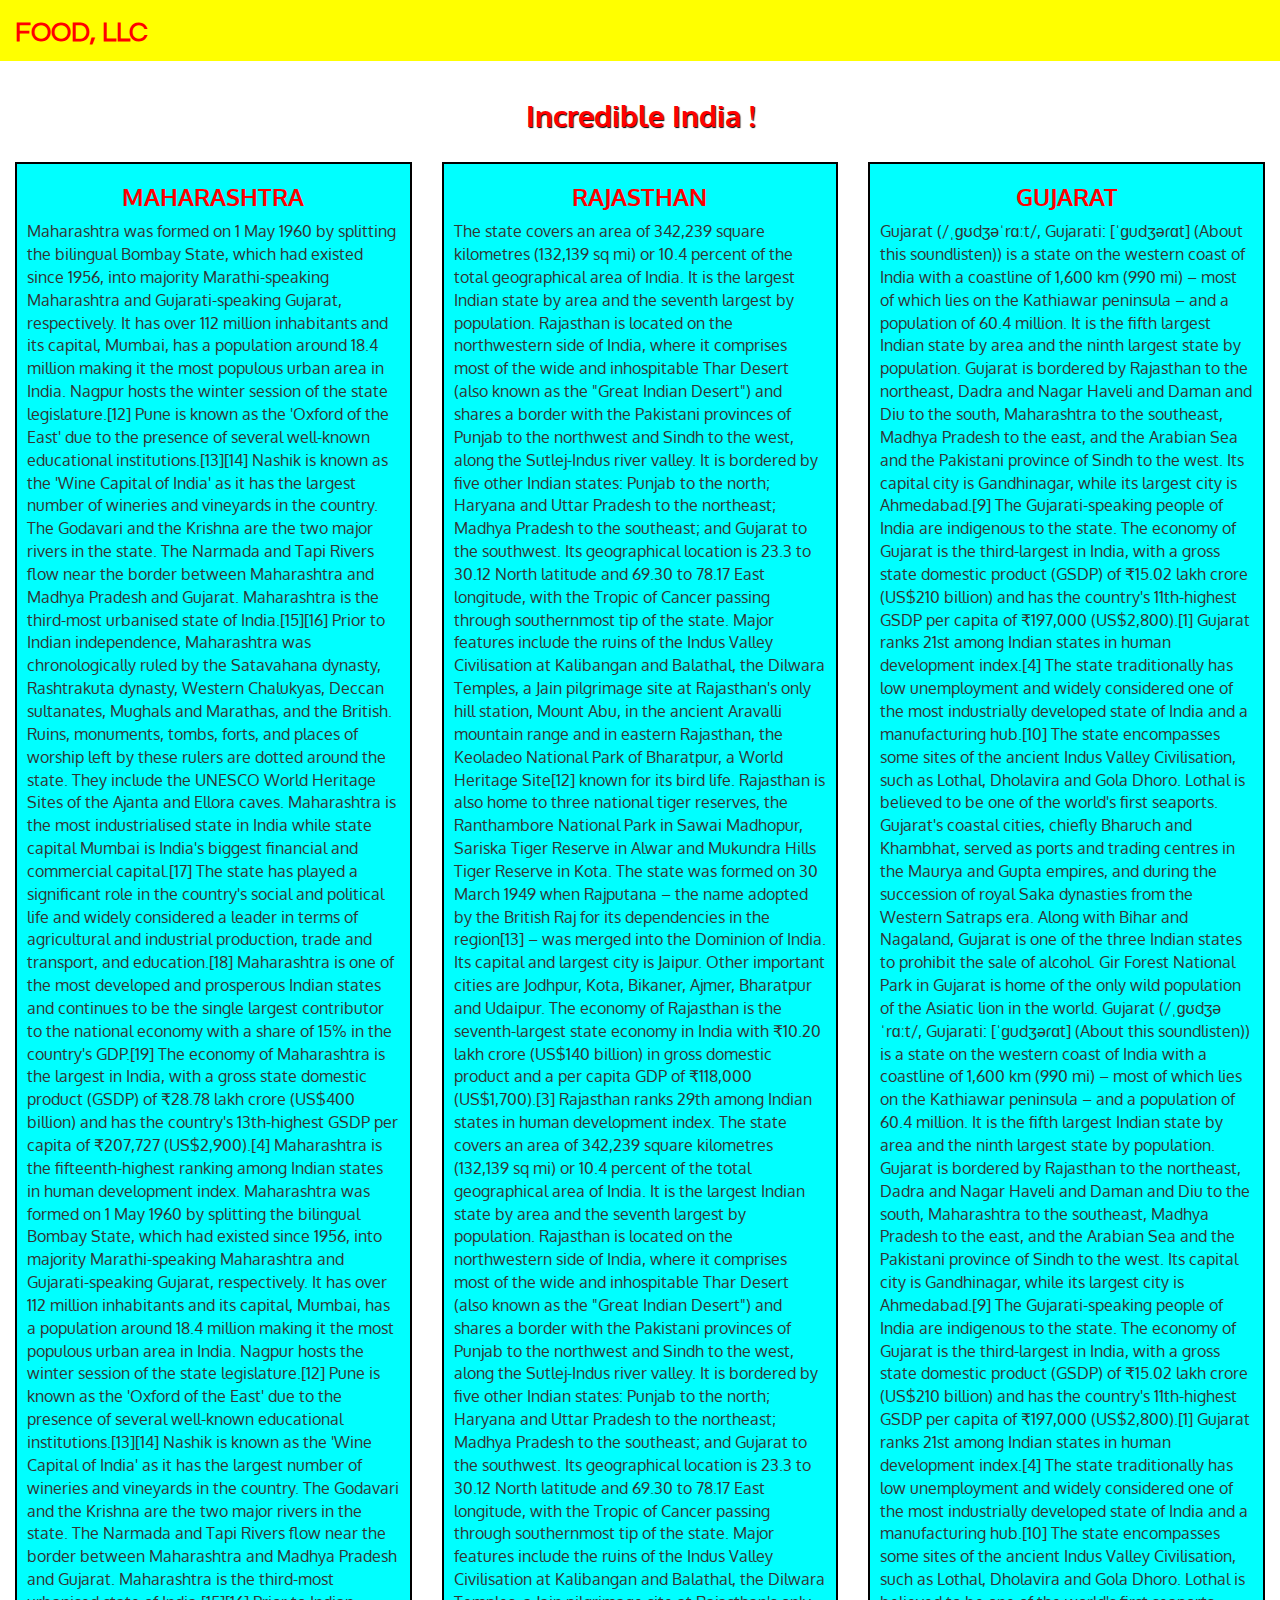
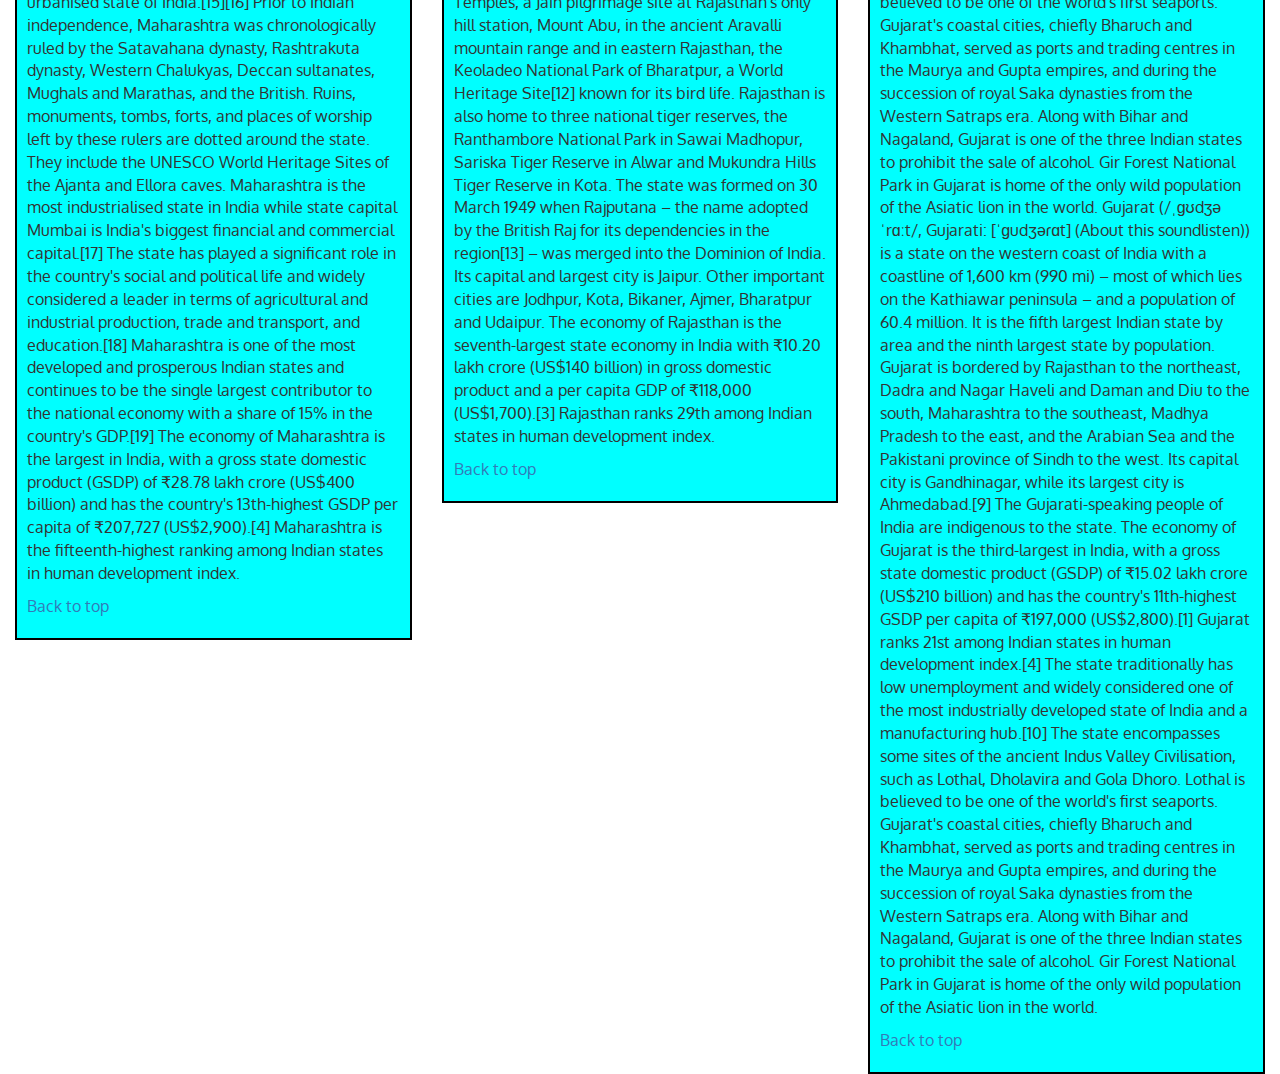
<file: assignment-3/index.html>
<!DOCTYPE html>
<html lang="en">
<head>
    <meta charset="utf-8" />
    <meta http-equiv="X-UA-Compatible" content="IE=edge">
    <meta name="viewport" content="width=device-width, initial-scale=1">

    <link href='https://fonts.googleapis.com/css?family=Oxygen:400,300,700' rel="stylesheet" type='text/css'>
    <link href='https://fonts.googleapis.com/css?family=Questrial' rel="stylesheet" type='text/css'>

    <link rel="stylesheet" href="css/bootstrap.min.css">
    <link rel="stylesheet" href="css/index.css">
    
    <title>Module-3-assn</title>
</head>
<body>
    <header>
        <nav id="header-nav" class="navbar navbar-default">
            <div class="container-fluid">
                <div class="navbar-header">
                    <div class="navbar-brand">
                        <a href="index.html" class="pull-left navbar-brand">
                            <h1>Food, LLC</h1>
                        </a>
                    </div>

                    <button type="button" class="navbar-toggle collapsed" 
                    data-toggle="collapse" data-target="#collapsable-nav" aria-expanded="false">
                            <span class="sr-only">Toggle navigation</span>
                            <span class="icon-bar"></span>
                            <span class="icon-bar"></span>
                            <span class="icon-bar"></span>
                    </button>
                </div>
                <div id="collapsable-nav" class="collapse navbar-collapse">
                    <ul id="nav-list" class="nav navbar-nav navbar-right">
                        <li id="nav-list" class="align-center">
                            <a href="#maharashtra" class="visible-xs">Maharashtra</a>
                            <hr id="black">
                        </li>
                        <li id="nav-list" class="align-center">
                            <a href="#rajasthan" class="visible-xs">Rajasthan</a>
                            <hr id="black">
                        </li>
                        <li id="nav-list" class="align-center">
                            <a href="#gujarat" class="visible-xs">Gujarat</a>
                            <hr id="black">
                        </li>
                    </ul>
                </div>
            </div>
        </nav>
    </header>

    <br>
    <h2>Incredible India !</h2>
    
    <div class="container-fluid">
        <div class="row">
            <div id="maharashtra" class="col-md-4 col-lg-4 col-sm-6 col-xs-12">
                <div id="para">
                    <h3 class="align-center">Maharashtra</h3>
                <p>
                    Maharashtra was formed on 1 May 1960 by splitting the bilingual Bombay State, which had existed since 1956, into majority Marathi-speaking Maharashtra and Gujarati-speaking Gujarat, respectively. It has over 112 million inhabitants and its capital, Mumbai, has a population around 18.4 million making it the most populous urban area in India. Nagpur hosts the winter session of the state legislature.[12] Pune is known as the 'Oxford of the East' due to the presence of several well-known educational institutions.[13][14] Nashik is known as the 'Wine Capital of India' as it has the largest number of wineries and vineyards in the country.

                    The Godavari and the Krishna are the two major rivers in the state. The Narmada and Tapi Rivers flow near the border between Maharashtra and Madhya Pradesh and Gujarat. Maharashtra is the third-most urbanised state of India.[15][16] Prior to Indian independence, Maharashtra was chronologically ruled by the Satavahana dynasty, Rashtrakuta dynasty, Western Chalukyas, Deccan sultanates, Mughals and Marathas, and the British. Ruins, monuments, tombs, forts, and places of worship left by these rulers are dotted around the state. They include the UNESCO World Heritage Sites of the Ajanta and Ellora caves.
                    
                    Maharashtra is the most industrialised state in India while state capital Mumbai is India's biggest financial and commercial capital.[17] The state has played a significant role in the country's social and political life and widely considered a leader in terms of agricultural and industrial production, trade and transport, and education.[18] Maharashtra is one of the most developed and prosperous Indian states and continues to be the single largest contributor to the national economy with a share of 15% in the country's GDP.[19] The economy of Maharashtra is the largest in India, with a gross state domestic product (GSDP) of ₹28.78 lakh crore (US$400 billion) and has the country's 13th-highest GSDP per capita of ₹207,727 (US$2,900).[4] Maharashtra is the fifteenth-highest ranking among Indian states in human development index.
                    
                    Maharashtra was formed on 1 May 1960 by splitting the bilingual Bombay State, which had existed since 1956, into majority Marathi-speaking Maharashtra and Gujarati-speaking Gujarat, respectively. It has over 112 million inhabitants and its capital, Mumbai, has a population around 18.4 million making it the most populous urban area in India. Nagpur hosts the winter session of the state legislature.[12] Pune is known as the 'Oxford of the East' due to the presence of several well-known educational institutions.[13][14] Nashik is known as the 'Wine Capital of India' as it has the largest number of wineries and vineyards in the country.

                    The Godavari and the Krishna are the two major rivers in the state. The Narmada and Tapi Rivers flow near the border between Maharashtra and Madhya Pradesh and Gujarat. Maharashtra is the third-most urbanised state of India.[15][16] Prior to Indian independence, Maharashtra was chronologically ruled by the Satavahana dynasty, Rashtrakuta dynasty, Western Chalukyas, Deccan sultanates, Mughals and Marathas, and the British. Ruins, monuments, tombs, forts, and places of worship left by these rulers are dotted around the state. They include the UNESCO World Heritage Sites of the Ajanta and Ellora caves.
                    
                    Maharashtra is the most industrialised state in India while state capital Mumbai is India's biggest financial and commercial capital.[17] The state has played a significant role in the country's social and political life and widely considered a leader in terms of agricultural and industrial production, trade and transport, and education.[18] Maharashtra is one of the most developed and prosperous Indian states and continues to be the single largest contributor to the national economy with a share of 15% in the country's GDP.[19] The economy of Maharashtra is the largest in India, with a gross state domestic product (GSDP) of ₹28.78 lakh crore (US$400 billion) and has the country's 13th-highest GSDP per capita of ₹207,727 (US$2,900).[4] Maharashtra is the fifteenth-highest ranking among Indian states in human development index.
                    <div><a href="index.html">Back to top</a></div>
                </p>
                </div>
            </div>

    <div id="rajasthan" class="col-md-4 col-lg-4 col-sm-6 col-xs-12">
        <div id="para">
        <h3 class="align-center" id="header">Rajasthan</h3>
        <p>        
                The state covers an area of 342,239 square kilometres (132,139 sq mi) or 10.4 percent of the total geographical area of India. It is the largest Indian state by area and the seventh largest by population. Rajasthan is located on the northwestern side of India, where it comprises most of the wide and inhospitable Thar Desert (also known as the "Great Indian Desert") and shares a border with the Pakistani provinces of Punjab to the northwest and Sindh to the west, along the Sutlej-Indus river valley. It is bordered by five other Indian states: Punjab to the north; Haryana and Uttar Pradesh to the northeast; Madhya Pradesh to the southeast; and Gujarat to the southwest. Its geographical location is 23.3 to 30.12 North latitude and 69.30 to 78.17 East longitude, with the Tropic of Cancer passing through southernmost tip of the state.

                Major features include the ruins of the Indus Valley Civilisation at Kalibangan and Balathal, the Dilwara Temples, a Jain pilgrimage site at Rajasthan's only hill station, Mount Abu, in the ancient Aravalli mountain range and in eastern Rajasthan, the Keoladeo National Park of Bharatpur, a World Heritage Site[12] known for its bird life. Rajasthan is also home to three national tiger reserves, the Ranthambore National Park in Sawai Madhopur, Sariska Tiger Reserve in Alwar and Mukundra Hills Tiger Reserve in Kota.
                
                The state was formed on 30 March 1949 when Rajputana – the name adopted by the British Raj for its dependencies in the region[13] – was merged into the Dominion of India. Its capital and largest city is Jaipur. Other important cities are Jodhpur, Kota, Bikaner, Ajmer, Bharatpur and Udaipur. The economy of Rajasthan is the seventh-largest state economy in India with ₹10.20 lakh crore (US$140 billion) in gross domestic product and a per capita GDP of ₹118,000 (US$1,700).[3] Rajasthan ranks 29th among Indian states in human development index.
        
                The state covers an area of 342,239 square kilometres (132,139 sq mi) or 10.4 percent of the total geographical area of India. It is the largest Indian state by area and the seventh largest by population. Rajasthan is located on the northwestern side of India, where it comprises most of the wide and inhospitable Thar Desert (also known as the "Great Indian Desert") and shares a border with the Pakistani provinces of Punjab to the northwest and Sindh to the west, along the Sutlej-Indus river valley. It is bordered by five other Indian states: Punjab to the north; Haryana and Uttar Pradesh to the northeast; Madhya Pradesh to the southeast; and Gujarat to the southwest. Its geographical location is 23.3 to 30.12 North latitude and 69.30 to 78.17 East longitude, with the Tropic of Cancer passing through southernmost tip of the state.

                Major features include the ruins of the Indus Valley Civilisation at Kalibangan and Balathal, the Dilwara Temples, a Jain pilgrimage site at Rajasthan's only hill station, Mount Abu, in the ancient Aravalli mountain range and in eastern Rajasthan, the Keoladeo National Park of Bharatpur, a World Heritage Site[12] known for its bird life. Rajasthan is also home to three national tiger reserves, the Ranthambore National Park in Sawai Madhopur, Sariska Tiger Reserve in Alwar and Mukundra Hills Tiger Reserve in Kota.
                
                The state was formed on 30 March 1949 when Rajputana – the name adopted by the British Raj for its dependencies in the region[13] – was merged into the Dominion of India. Its capital and largest city is Jaipur. Other important cities are Jodhpur, Kota, Bikaner, Ajmer, Bharatpur and Udaipur. The economy of Rajasthan is the seventh-largest state economy in India with ₹10.20 lakh crore (US$140 billion) in gross domestic product and a per capita GDP of ₹118,000 (US$1,700).[3] Rajasthan ranks 29th among Indian states in human development index.
                <div><a href="index.html">Back to top</a></div>        
        </p>
        </div>
    </div>

    <div id="gujarat" class="col-md-4 col-lg-4 col-sm-12 col-xs-12">
        <div id="para">
            <h3 class="align-center" id="header">Gujarat</h3>
            <p>
                Gujarat (/ˌɡʊdʒəˈrɑːt/, Gujarati: [ˈɡudʒəɾɑt] (About this soundlisten)) is a state on the western coast of India with a coastline of 1,600 km (990 mi) – most of which lies on the Kathiawar peninsula – and a population of 60.4 million. It is the fifth largest Indian state by area and the ninth largest state by population. Gujarat is bordered by Rajasthan to the northeast, Dadra and Nagar Haveli and Daman and Diu to the south, Maharashtra to the southeast, Madhya Pradesh to the east, and the Arabian Sea and the Pakistani province of Sindh to the west. Its capital city is Gandhinagar, while its largest city is Ahmedabad.[9] The Gujarati-speaking people of India are indigenous to the state. The economy of Gujarat is the third-largest in India, with a gross state domestic product (GSDP) of ₹15.02 lakh crore (US$210 billion) and has the country's 11th-highest GSDP per capita of ₹197,000 (US$2,800).[1] Gujarat ranks 21st among Indian states in human development index.[4] The state traditionally has low unemployment and widely considered one of the most industrially developed state of India and a manufacturing hub.[10]

                The state encompasses some sites of the ancient Indus Valley Civilisation, such as Lothal, Dholavira and Gola Dhoro. Lothal is believed to be one of the world's first seaports. Gujarat's coastal cities, chiefly Bharuch and Khambhat, served as ports and trading centres in the Maurya and Gupta empires, and during the succession of royal Saka dynasties from the Western Satraps era. Along with Bihar and Nagaland, Gujarat is one of the three Indian states to prohibit the sale of alcohol. Gir Forest National Park in Gujarat is home of the only wild population of the Asiatic lion in the world.                     
        
                Gujarat (/ˌɡʊdʒəˈrɑːt/, Gujarati: [ˈɡudʒəɾɑt] (About this soundlisten)) is a state on the western coast of India with a coastline of 1,600 km (990 mi) – most of which lies on the Kathiawar peninsula – and a population of 60.4 million. It is the fifth largest Indian state by area and the ninth largest state by population. Gujarat is bordered by Rajasthan to the northeast, Dadra and Nagar Haveli and Daman and Diu to the south, Maharashtra to the southeast, Madhya Pradesh to the east, and the Arabian Sea and the Pakistani province of Sindh to the west. Its capital city is Gandhinagar, while its largest city is Ahmedabad.[9] The Gujarati-speaking people of India are indigenous to the state. The economy of Gujarat is the third-largest in India, with a gross state domestic product (GSDP) of ₹15.02 lakh crore (US$210 billion) and has the country's 11th-highest GSDP per capita of ₹197,000 (US$2,800).[1] Gujarat ranks 21st among Indian states in human development index.[4] The state traditionally has low unemployment and widely considered one of the most industrially developed state of India and a manufacturing hub.[10]

                The state encompasses some sites of the ancient Indus Valley Civilisation, such as Lothal, Dholavira and Gola Dhoro. Lothal is believed to be one of the world's first seaports. Gujarat's coastal cities, chiefly Bharuch and Khambhat, served as ports and trading centres in the Maurya and Gupta empires, and during the succession of royal Saka dynasties from the Western Satraps era. Along with Bihar and Nagaland, Gujarat is one of the three Indian states to prohibit the sale of alcohol. Gir Forest National Park in Gujarat is home of the only wild population of the Asiatic lion in the world.                     

                Gujarat (/ˌɡʊdʒəˈrɑːt/, Gujarati: [ˈɡudʒəɾɑt] (About this soundlisten)) is a state on the western coast of India with a coastline of 1,600 km (990 mi) – most of which lies on the Kathiawar peninsula – and a population of 60.4 million. It is the fifth largest Indian state by area and the ninth largest state by population. Gujarat is bordered by Rajasthan to the northeast, Dadra and Nagar Haveli and Daman and Diu to the south, Maharashtra to the southeast, Madhya Pradesh to the east, and the Arabian Sea and the Pakistani province of Sindh to the west. Its capital city is Gandhinagar, while its largest city is Ahmedabad.[9] The Gujarati-speaking people of India are indigenous to the state. The economy of Gujarat is the third-largest in India, with a gross state domestic product (GSDP) of ₹15.02 lakh crore (US$210 billion) and has the country's 11th-highest GSDP per capita of ₹197,000 (US$2,800).[1] Gujarat ranks 21st among Indian states in human development index.[4] The state traditionally has low unemployment and widely considered one of the most industrially developed state of India and a manufacturing hub.[10]

                The state encompasses some sites of the ancient Indus Valley Civilisation, such as Lothal, Dholavira and Gola Dhoro. Lothal is believed to be one of the world's first seaports. Gujarat's coastal cities, chiefly Bharuch and Khambhat, served as ports and trading centres in the Maurya and Gupta empires, and during the succession of royal Saka dynasties from the Western Satraps era. Along with Bihar and Nagaland, Gujarat is one of the three Indian states to prohibit the sale of alcohol. Gir Forest National Park in Gujarat is home of the only wild population of the Asiatic lion in the world.                     

            <div><a href="index.html">Back to top</a></div>
            </p>
        </div>
    </div>
    </div>
    <script src="js/jquery-1.11.3.js"></script>
    <script src="js/bootstrap.min.js"></script>
</body>
</html>
</file>
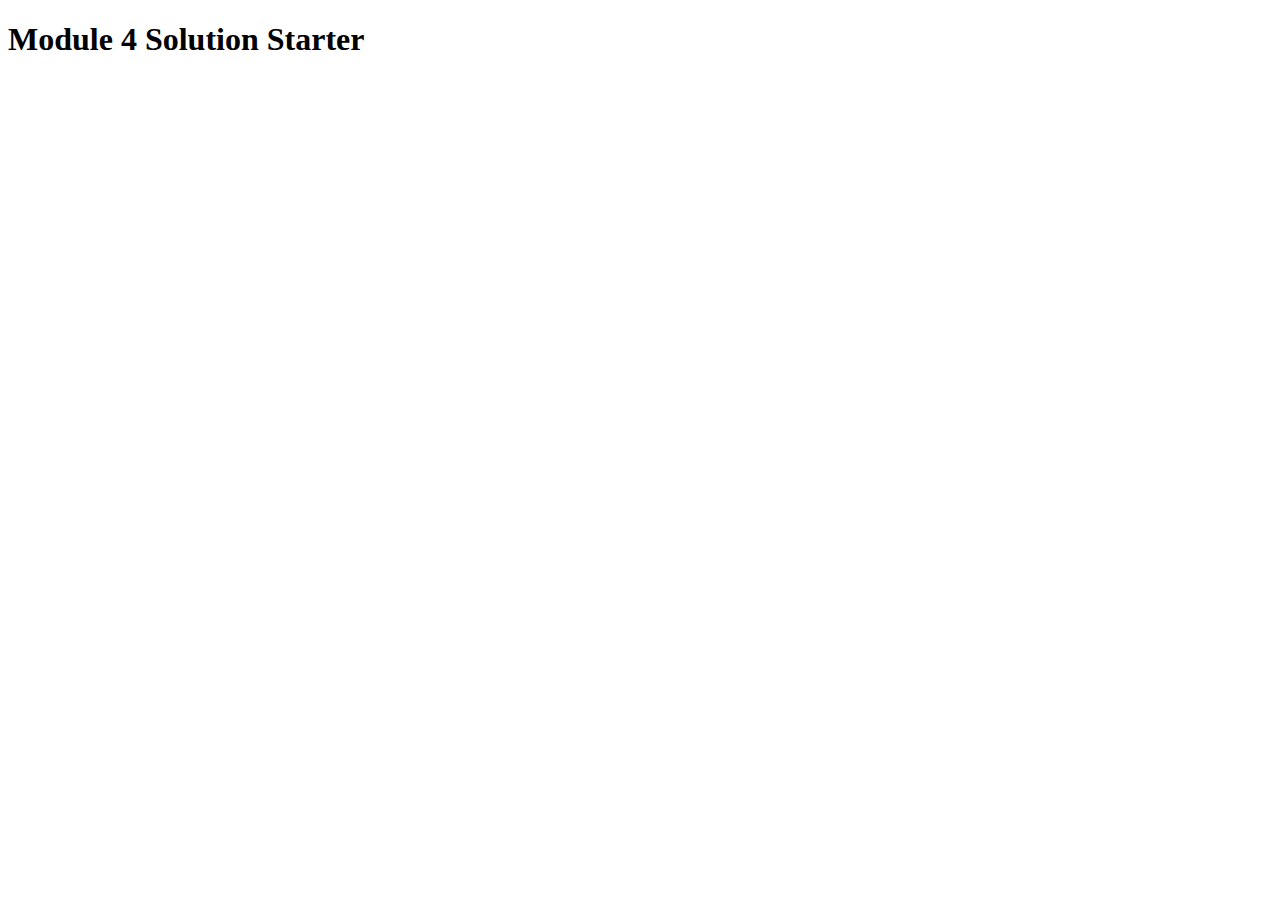
<file: assignment-4/index.html>
<!DOCTYPE html>
<html>
<head>
  <meta charset="utf-8">
  <title>Module 4 Solution Starter</title>
  <script>
    var names = []; // DO NOT REMOVE
  </script>
  <script src="SpeakHello.js"></script>
  <script src="SpeakGoodBye.js"></script>
  <script src="script.js"></script>
</head>
<body>
  <h1>Module 4 Solution Starter</h1>
</body>
</html>
</file>
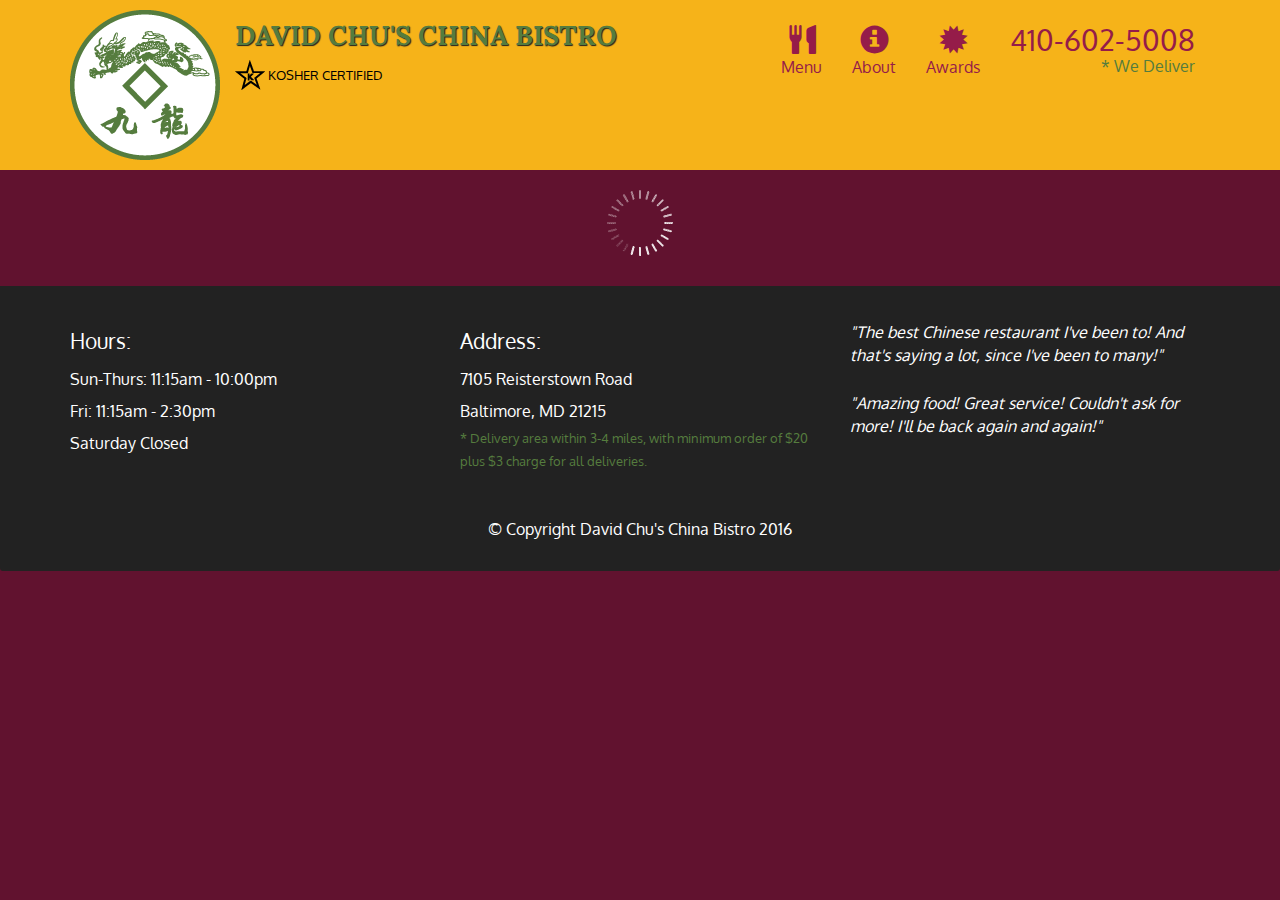
<file: assignment-5/index.html>
<!doctype html>
<html lang="en">
  <head>
    <meta charset="utf-8">
    <meta http-equiv="X-UA-Compatible" content="IE=edge">
    <meta name="viewport" content="width=device-width, initial-scale=1">
    <title>David Chu's China Bistro</title>
    <link rel="stylesheet" href="css/bootstrap.min.css">
    <link rel="stylesheet" href="css/styles.css">
    <link href='https://fonts.googleapis.com/css?family=Oxygen:400,300,700' rel='stylesheet' type='text/css'>
    <link href='https://fonts.googleapis.com/css?family=Lora' rel='stylesheet' type='text/css'>
  </head>
<body>
  <header>
    <nav id="header-nav" class="navbar navbar-default">
      <div class="container">
        <div class="navbar-header">
          <a href="index.html" class="pull-left visible-md visible-lg">
            <div id="logo-img" alt="Logo image"></div>
          </a>

          <div class="navbar-brand">
            <a href="index.html"><h1>David Chu's China Bistro</h1></a>
            <p>
              <img src="images/star-k-logo.png" alt="Kosher certification">
              <span>Kosher Certified</span>
            </p>
          </div>

          <button id="navbarToggle" type="button" class="navbar-toggle collapsed" data-toggle="collapse" data-target="#collapsable-nav" aria-expanded="false">
            <span class="sr-only">Toggle navigation</span>
            <span class="icon-bar"></span>
            <span class="icon-bar"></span>
            <span class="icon-bar"></span>
          </button>
        </div>
        
        <div id="collapsable-nav" class="collapse navbar-collapse">
           <ul id="nav-list" class="nav navbar-nav navbar-right">
            <li id="navHomeButton" class="visible-xs active">
              <a href="index.html">
                <span class="glyphicon glyphicon-home"></span> Home</a>
            </li>
            <li id="navMenuButton">
              <a href="#" onclick="$dc.loadMenuCategories();">
                <span class="glyphicon glyphicon-cutlery"></span><br class="hidden-xs"> Menu</a>
            </li>
            <li>
              <a href="#">
                <span class="glyphicon glyphicon-info-sign"></span><br class="hidden-xs"> About</a>
            </li>
            <li>
              <a href="#">
                <span class="glyphicon glyphicon-certificate"></span><br class="hidden-xs"> Awards</a>
            </li>
            <li id="phone" class="hidden-xs">
              <a href="tel:410-602-5008">
                <span>410-602-5008</span></a><div>* We Deliver</div>
            </li>
          </ul><!-- #nav-list -->
        </div><!-- .collapse .navbar-collapse -->
      </div><!-- .container -->
    </nav><!-- #header-nav -->
  </header>

  <div id="call-btn" class="visible-xs">
    <a class="btn" href="tel:410-602-5008">
    <span class="glyphicon glyphicon-earphone"></span>
    410-602-5008
    </a>
  </div>
  <div id="xs-deliver" class="text-center visible-xs">* We Deliver</div>

  <div id="main-content" class="container"></div>

  <footer class="panel-footer">
    <div class="container">
      <div class="row">
        <section id="hours" class="col-sm-4">
          <span>Hours:</span><br>
          Sun-Thurs: 11:15am - 10:00pm<br>
          Fri: 11:15am - 2:30pm<br>
          Saturday Closed
          <hr class="visible-xs">
        </section>
        <section id="address" class="col-sm-4">
          <span>Address:</span><br>
          7105 Reisterstown Road<br>
          Baltimore, MD 21215
          <p>* Delivery area within 3-4 miles, with minimum order of $20 plus $3 charge for all deliveries.</p>
          <hr class="visible-xs">
        </section>
        <section id="testimonials" class="col-sm-4">
          <p>"The best Chinese restaurant I've been to! And that's saying a lot, since I've been to many!"</p>
          <p>"Amazing food! Great service! Couldn't ask for more! I'll be back again and again!"</p>
        </section>
      </div>
      <div class="text-center">&copy; Copyright David Chu's China Bistro 2016</div>
    </div>
  </footer>

  <!-- jQuery (Bootstrap JS plugins depend on it) -->
  <script src="js/jquery-2.1.4.min.js"></script>
  <script src="js/bootstrap.min.js"></script>
  <script src="js/ajax-utils.js"></script>
  <script src="js/script.js"></script>
</body>
</html>
</file>
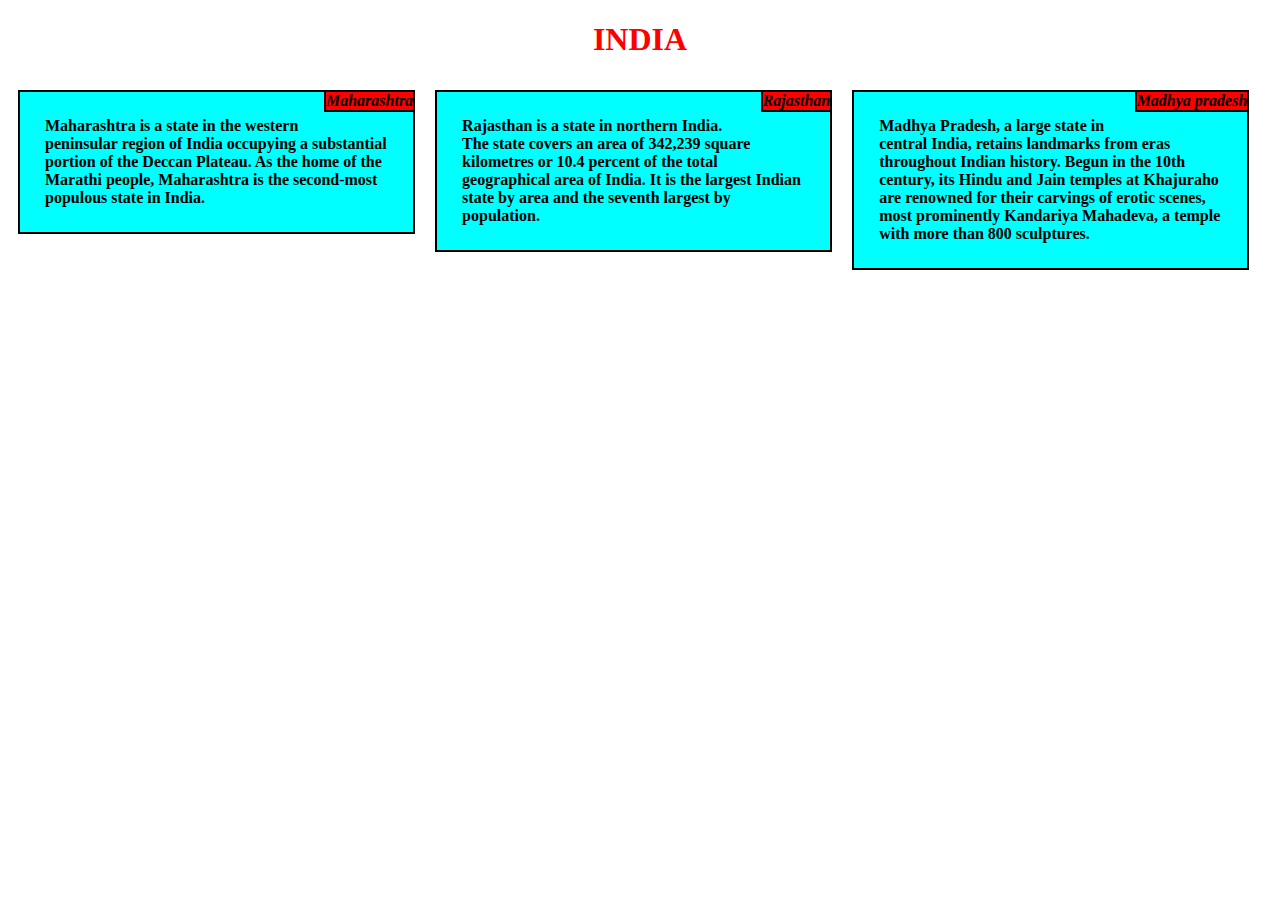
<file: assignment2-solution.html>
<!DOCTYPE html>
<html>
<head>
    <meta charset="utf-8" />
    <meta http-equiv="X-UA-Compatible" content="IE=edge">
    <title>Page Title</title>
    <meta name="viewport" content="width=device-width, initial-scale=1">
</head>
<style>
    *{
        box-sizing:border-box; 
    }

    h1{
        text-align:center;
        color:red;
        font-weight:bold;
    }

    p{
        margin:0px;
        padding:5px;
    }

    section{
        padding:20px;
        position: relative;
        margin:10px;
        background-color: aqua;
        border: 2px solid black;
        font-weight: bold;
        overflow:auto;
    }

    .p1{
        text-align: center;
        padding-top:0px;
        position:relative;
        float:right;
        right:-20px;
        top:-20px;
        padding-right:0px;
        clear:both;
        border:2px solid black;
        border-right:0px;
        border-top:0px;
        background-color: red;
        font-style:italic;
       }

    @media (min-width:992px){
        .col-lg-1,.col-lg-2,.col-lg-3,.col-lg-4,.col-lg-5,.col-lg-6,.col-lg-7,.col-lg-8,.col-lg-9,.col-lg-10,.col-lg-11,.col-lg-12{
            float:left;
        }
        .col-lg-1{
            width:8.33%;
        }
        .col-lg-2{
            width:16.66%;
        }
        .col-lg-3{
            width:25%;
        }
        .col-lg-4{
            width:33%;
        }
        .col-lg-5{
            width:41.66%;
        }
        .col-lg-6{
            width:50%;
        }
        .col-lg-7{
            width:58.33%;
        }
        .col-lg-8{
            width:66.66%;
        }
        .col-lg-9{
            width:74.99%;
        }
        .col-lg-10{
            width:83.33%;
        }
        .col-lg-11{
            width:91.66%;
        }
        .col-lg-12{
            width:100%;
        }
    }

    @media (min-width:768px) and (max-width:991px){
        .col-md-1,.col-md-2,.col-md-3,.col-md-4,.col-md-5,.col-md-6,.col-md-7,.col-md-8,.col-md-9,.col-md-10,.col-md-11,.col-md-12{
            float:left;
        }
        .col-md-1{
            width:8.33%;
        }
        .col-md-2{
            width:16.66%;
        }
        .col-md-3{
            width:25%;
        }
        .col-md-4{
            width:33%;
        }
        .col-md-5{
            width:41.66%;
        }
        .col-md-6{
            width:50%;
        }
        .col-md-7{
            width:58.33%;
        }
        .col-md-8{
            width:66.66%;
        }
        .col-md-9{
            width:74.99%;
        }
        .col-md-10{
            width:83.33%;
        }
        .col-md-11{
            width:91.66%;
        }
        .col-md-12{
            width:100%;
        }
    }

    @media (max-width:767px){
        .col-sm-1,.col-sm-2,.col-sm-3,.col-sm-4,.col-sm-5,.col-sm-6,.col-sm-7,.col-sm-8,.col-sm-9,.col-sm-10,.col-sm-11,.col-sm-12{
            float:left;
        }
        .col-sm-1{
            width:8.33%;
        }
        .col-sm-2{
            width:16.66%;
        }
        .col-sm-3{
            width:25%;
        }
        .col-sm-4{
            width:33%;
        }
        .col-sm-5{
            width:41.66%;
        }
        .col-sm-6{
            width:50%;
        }
        .col-sm-7{
            width:58.33%;
        }
        .col-sm-8{
            width:66.66%;
        }
        .col-sm-9{
            width:74.99%;
        }
        .col-sm-10{
            width:83.33%;
        }
        .col-sm-11{
            width:91.66%;
        }
        .col-sm-12{
            width:100%;
        }
    }

</style>    
<body>
    <h1>INDIA</h1>
        <div class="col-lg-4 col-md-6">
        <section>
            <div class="p1">
                Maharashtra
            </div>
            <p>
                Maharashtra is a state in the western peninsular region of India occupying a substantial portion of the Deccan Plateau. As the home of the Marathi people, Maharashtra is the second-most populous state in India.
            </p>
        </section>
        </div>
        <div class="col-lg-4 col-md-6">
        <section>
            <div class="p1">
                Rajasthan
            </div>
            <p>
                Rajasthan is a state in northern India. The state covers an area of 342,239 square kilometres or 10.4 percent of the total geographical area of India. It is the largest Indian state by area and the seventh largest by population.
            </p>
        </section>
        </div>
        <div class="col-lg-4 col-md-6">
        <section>
            <div class="p1">
                Madhya pradesh
            </div>
            <p>
                Madhya Pradesh, a large state in central India, retains landmarks from eras throughout Indian history. Begun in the 10th century, its Hindu and Jain temples at Khajuraho are renowned for their carvings of erotic scenes, most prominently Kandariya Mahadeva, a temple with more than 800 sculptures.
            </p>
        </section>
        </div>
    </div>
</body>
</html>
</file>
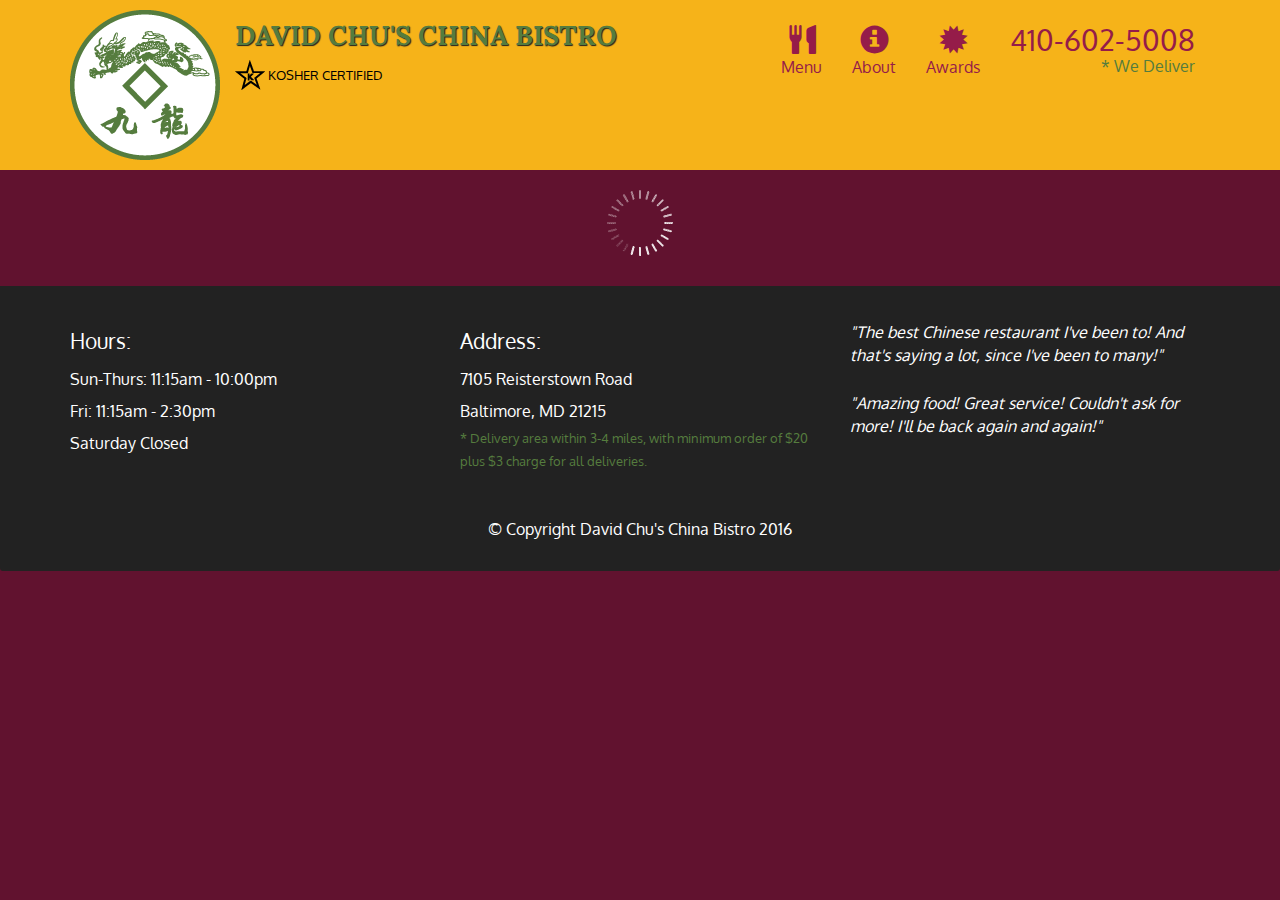
<file: assignment-5/mod-5-solution.html>
<!doctype html>
<html lang="en">
  <head>
    <meta charset="utf-8">
    <meta http-equiv="X-UA-Compatible" content="IE=edge">
    <meta name="viewport" content="width=device-width, initial-scale=1">
    <title>David Chu's China Bistro</title>
    <link rel="stylesheet" href="css/bootstrap.min.css">
    <link rel="stylesheet" href="css/styles.css">
    <link href='https://fonts.googleapis.com/css?family=Oxygen:400,300,700' rel='stylesheet' type='text/css'>
    <link href='https://fonts.googleapis.com/css?family=Lora' rel='stylesheet' type='text/css'>
  </head>
<body>
  <header>
    <nav id="header-nav" class="navbar navbar-default">
      <div class="container">
        <div class="navbar-header">
          <a href="index.html" class="pull-left visible-md visible-lg">
            <div id="logo-img" alt="Logo image"></div>
          </a>

          <div class="navbar-brand">
            <a href="index.html"><h1>David Chu's China Bistro</h1></a>
            <p>
              <img src="images/star-k-logo.png" alt="Kosher certification">
              <span>Kosher Certified</span>
            </p>
          </div>

          <button id="navbarToggle" type="button" class="navbar-toggle collapsed" data-toggle="collapse" data-target="#collapsable-nav" aria-expanded="false">
            <span class="sr-only">Toggle navigation</span>
            <span class="icon-bar"></span>
            <span class="icon-bar"></span>
            <span class="icon-bar"></span>
          </button>
        </div>
        
        <div id="collapsable-nav" class="collapse navbar-collapse">
           <ul id="nav-list" class="nav navbar-nav navbar-right">
            <li id="navHomeButton" class="visible-xs active">
              <a href="index.html">
                <span class="glyphicon glyphicon-home"></span> Home</a>
            </li>
            <li id="navMenuButton">
              <a href="#" onclick="$dc.loadMenuCategories();">
                <span class="glyphicon glyphicon-cutlery"></span><br class="hidden-xs"> Menu</a>
            </li>
            <li>
              <a href="#">
                <span class="glyphicon glyphicon-info-sign"></span><br class="hidden-xs"> About</a>
            </li>
            <li>
              <a href="#">
                <span class="glyphicon glyphicon-certificate"></span><br class="hidden-xs"> Awards</a>
            </li>
            <li id="phone" class="hidden-xs">
              <a href="tel:410-602-5008">
                <span>410-602-5008</span></a><div>* We Deliver</div>
            </li>
          </ul><!-- #nav-list -->
        </div><!-- .collapse .navbar-collapse -->
      </div><!-- .container -->
    </nav><!-- #header-nav -->
  </header>

  <div id="call-btn" class="visible-xs">
    <a class="btn" href="tel:410-602-5008">
    <span class="glyphicon glyphicon-earphone"></span>
    410-602-5008
    </a>
  </div>
  <div id="xs-deliver" class="text-center visible-xs">* We Deliver</div>

  <div id="main-content" class="container"></div>

  <footer class="panel-footer">
    <div class="container">
      <div class="row">
        <section id="hours" class="col-sm-4">
          <span>Hours:</span><br>
          Sun-Thurs: 11:15am - 10:00pm<br>
          Fri: 11:15am - 2:30pm<br>
          Saturday Closed
          <hr class="visible-xs">
        </section>
        <section id="address" class="col-sm-4">
          <span>Address:</span><br>
          7105 Reisterstown Road<br>
          Baltimore, MD 21215
          <p>* Delivery area within 3-4 miles, with minimum order of $20 plus $3 charge for all deliveries.</p>
          <hr class="visible-xs">
        </section>
        <section id="testimonials" class="col-sm-4">
          <p>"The best Chinese restaurant I've been to! And that's saying a lot, since I've been to many!"</p>
          <p>"Amazing food! Great service! Couldn't ask for more! I'll be back again and again!"</p>
        </section>
      </div>
      <div class="text-center">&copy; Copyright David Chu's China Bistro 2016</div>
    </div>
  </footer>

  <!-- jQuery (Bootstrap JS plugins depend on it) -->
  <script src="js/jquery-2.1.4.min.js"></script>
  <script src="js/bootstrap.min.js"></script>
  <script src="js/ajax-utils.js"></script>
  <script src="js/script.js"></script>
</body>
</html>
</file>
<file: assignment-3/css/index.css>
*{
    box-sizing:border-box;
}

body{
    font-size: 16px; 
    font-family: 'Oxygen',sans-serif;
  }
  
#header-nav{
    background-color:yellow;
    border:0;
    border-radius:0;
    padding-bottom: -40px;
}

h2{
    text-shadow: 1px 1px 1px black;
    font-size: 1.8em;
    margin-top: 0;
  	margin-bottom: 20px;
    color:red;
    font-weight:bold;
    text-align: center;
    line-height:.8;
}

.navbar-brand{
    float: left;
    height: 50px;
    padding: 15px 15px;
    font-size: 18px;
    line-height: 20px;
    padding-top:-25px;
}

.navbar-brand h1{
    font-family:'Questrial', serif;
    color:red;
    font-size:1.5em;
    text-transform:uppercase;
    font-weight:bold;
    text-shadow:1px #222;
    margin-top:0;
    margin-bottom: 0;
    padding-bottom: 40px;
    padding-top:-60px;
    line-height: .75;
}

.navbar-brand a{
    color:red;
    padding-top:8px;
}

#para{
    border:2px solid black;
    background-color: aqua;
    padding:10px;
    padding-top:0px;
    margin-top:15px;
}

.navbar-header button.navbar-toggle{
    clear:both;
    margin-top:-30px;
  }

#nav-list{
    margin-top:10px;
}

#nav-list a{
    text-align:center;
    font-weight:bold;
    font-size:1.5em;
    padding-bottom: 5px;
    padding-top: 5px;
}

#nav-list a:hover{
    background: #E7E7E7;
}

#collapsable-nav{
    background-color:yellow;
}

#header{
    font-weight:bold;
    font-size:1.5em;
    color:red;
    padding-left: auto;
    padding-right: auto;
}

h3{
    font-weight:bold;
    color:red;
    text-align: center;
    text-transform: uppercase;
    padding-top:-3px;
}
</file>
<file: assignment-5/css/styles.css>
body {
  font-size: 16px;
  color: #fff;
  background-color: #61122f;
  font-family: 'Oxygen', sans-serif;
}

/** HEADER **/
#header-nav {
  background-color: #f6b319;
  border-radius: 0;
  border: 0;
}

#logo-img {
  background: url('../images/restaurant-logo_large.png') no-repeat;
  width: 150px;
  height: 150px;
  margin: 10px 15px 10px 0;
}

.navbar-brand {
  padding-top: 25px;
}
.navbar-brand h1 { /* Restaurant name */
  font-family: 'Lora', serif;
  color: #557c3e;
  font-size: 1.5em;
  text-transform: uppercase;
  font-weight: bold;
  text-shadow: 1px 1px 1px #222;
  margin-top: 0;
  margin-bottom: 0;
  line-height: .75;
}
.navbar-brand a:hover, .navbar-brand a:focus {
  text-decoration: none;
}
.navbar-brand p { /* Kosher cert */
  color: #000;
  text-transform: uppercase;
  font-size: .7em;
  margin-top: 15px;
}
.navbar-brand p span { /* Star-K */
  vertical-align: middle;
}

#nav-list {
  margin-top: 10px;
}
#nav-list a {
  color: #951C49;
  text-align: center;
}
#nav-list a:hover {
  background: #E7E7E7;
}
#nav-list a span {
  font-size: 1.8em;
}

#phone {
  margin-top: 5px;
}
#phone a { /* Phone number */
  text-align: right;
  padding-bottom: 0;
}
#phone div { /* We Deliver */
  color: #557c3e;
  text-align: right;
  padding-right: 15px;
}

.navbar-header button.navbar-toggle, .navbar-header .icon-bar {
  border: 1px solid #61122f;
}
.navbar-header button.navbar-toggle {
  clear: both;
  margin-top: -30px;
}
/* END HEADER */

/* FOOTER */
.panel-footer {
  margin-top: 30px;
  padding-top: 35px;
  padding-bottom: 30px;
  background-color: #222;
  border-top: 0;
}
.panel-footer div.row {
  margin-bottom: 35px;
}
#hours, #address {
  line-height: 2;
}
#hours > span, #address > span {
  font-size: 1.3em;
}
#address p {
  color: #557c3e;
  font-size: .8em;
  line-height: 1.8;
}
#testimonials {
  font-style: italic;
}
#testimonials p:nth-child(2) {
  margin-top: 25px;
}
/* END FOOTER */



/* HOME PAGE */
.container .jumbotron {
  box-shadow: 0 0 50px #3F0C1F;
  border: 2px solid #3F0C1F;
}

#menu-tile, #specials-tile, #map-tile {
  height: 250px;
  width: 100%;
  margin-bottom: 15px;
  position: relative;
  border: 2px solid #3F0C1F;
  overflow: hidden;
}
#menu-tile:hover, #specials-tile:hover, #map-tile:hover {
  box-shadow: 0 1px 5px 1px #cccccc;
}
#menu-tile {
  background: url('../images/menu-tile.jpg') no-repeat;
  background-position: center;
}
#specials-tile {
  background: url('../images/specials-tile.jpg') no-repeat;
  background-position: center;
}
#menu-tile span, #specials-tile span, #map-tile span {
  position: absolute;
  bottom: 0;
  right: 0;
  width: 100%;
  text-align: center;
  font-size: 1.6em;
  text-transform: uppercase;
  background-color: #000;
  color: #fff;
  opacity: .8;
}
/* END HOME PAGE */

/* MENU CATEGORIES PAGE */
.category-tile { 
  position: relative;
  border: 2px solid #3F0C1F;
  overflow: hidden;
  width: 200px;
  height: 200px;
  margin: 0 auto 15px;
}
.category-tile span {
  position: absolute;
  bottom: 0;
  right: 0;
  width: 100%;
  text-align: center;
  font-size: 1.2em;
  text-transform: uppercase;
  background-color: #000;
  color: #fff;
  opacity: .8;
}
.category-tile:hover {
  box-shadow: 0 1px 5px 1px #cccccc;
}

#menu-categories-title + div {
  margin-bottom: 50px;
}
/* END MENU CATEGORIES PAGE */

/* SINGLE CATEGORY PAGE */
.menu-item-tile {
  margin-bottom: 25px;
}
.menu-item-tile hr {
  width: 80%;
}
.menu-item-tile .menu-item-price {
  font-size: 1.1em;
  text-align: right;
  margin-top: -15px;
  margin-right: -15px;
}
.menu-item-tile .menu-item-price span {
  font-size: .6em;
}
.menu-item-photo {
  position: relative;
  border: 2px solid #3F0C1F; 
  overflow: hidden;
  padding: 0;
  margin-right: -15px;
  margin-left: auto;
  margin-bottom: 20px;
  max-width: 250px;
}
.menu-item-photo div {
  position: absolute;
  bottom: 0;
  right: 0;
  width: 80px;
  background-color: #557c3e;
  text-align: center;
}
.menu-item-description {
  padding-right: 30px;
}
h3.menu-item-title {
  margin: 0 0 10px;
}
.menu-item-details {
  font-size: .9em;
  font-style: italic;
}
/* END SINGLE CATEGORY PAGE */


/********** Large devices only **********/
@media (min-width: 1200px) {
  .container .jumbotron {
    background: url('../images/jumbotron_1200.jpg') no-repeat;
    height: 675px;
  }
}

/********** Medium devices only **********/
@media (min-width: 992px) and (max-width: 1199px) {
  /* Header */
  #logo-img {
    background: url('../images/restaurant-logo_medium.png') no-repeat;
    width: 100px;
    height: 100px;
    margin: 5px 5px 5px 0;
  }
  /* End Header */

  /* Home Page */
  .container .jumbotron {
    background: url('../images/jumbotron_992.jpg') no-repeat;
    height: 558px;
  }
  /* End Home Page */
}

/********** Small devices only **********/
@media (min-width: 768px) and (max-width: 991px) {
  /* Home Page */
  .container .jumbotron {
    background: url('../images/jumbotron_768.jpg') no-repeat;
    height: 432px;
  }
  /* End Home Page */
}

/********** Extra small devices only **********/
@media (max-width: 767px) {
  /* Header */
  .navbar-brand {
    padding-top: 10px;
    height: 80px;
  }
  .navbar-brand h1 { /* Restaurant name */
    padding-top: 10px;
    font-size: 5vw; /* 1vw = 1% of viewport width */
  }
  .navbar-brand p { /* Kosher cert */
    font-size: .6em;
    margin-top: 12px;
  }
  .navbar-brand p img { /* Star-K */
    height: 20px;
  }

  #collapsable-nav a { /* Collapsed nav menu text */
    font-size: 1.2em;
  }
  #collapsable-nav a span { /* Collapsed nav menu glyph */
    font-size: 1em;
    margin-right: 5px;
  }

  #call-btn > a {
    font-size: 1.5em;
    display: block;
    margin: 0 20px;
    padding: 10px;
    border: 2px solid #fff;
    background-color: #f6b319;
    color: #951c49;
  }
  #xs-deliver {
    margin-top: 5px;
    font-size: .7em;
    letter-spacing: .1em;
    text-transform: uppercase;
  }
  /* End Header */

  /* Footer */
  .panel-footer section {
    margin-bottom: 30px;
    text-align: center;
  }
  .panel-footer section:nth-child(3) {
    margin-bottom: 0; /* margin already exists on the whole row */
  }
  .panel-footer section hr {
    width: 50%;
  }
  /* End Footer */

  /* Home Page */
  .container .jumbotron {
    margin-top: 30px;
    padding: 0;
  }
  #menu-tile, #specials-tile {
    width: 360px;
    margin: 0 auto 15px;
  }

  .menu-item-photo {
    margin-right: auto;
  }
  .menu-item-tile .menu-item-price {
    text-align: center;
  }
  .menu-item-description {
    text-align: center;;
  }
}


/********** Super extra small devices Only :-) (e.g., iPhone 4) **********/
@media (max-width: 479px) {
  /* Header */
  .navbar-brand h1 { /* Restaurant name */
    padding-top: 5px;
    font-size: 6vw;
  }
  /* End Header */
  
  /* Home page */
  #menu-tile, #specials-tile {
    width: 280px;
    margin: 0 auto 15px;
  }

  .col-xxs-12 {
    position: relative;
    min-height: 1px;
    padding-right: 15px;
    padding-left: 15px;
    float: left;
    width: 100%;
  }
}
</file>
